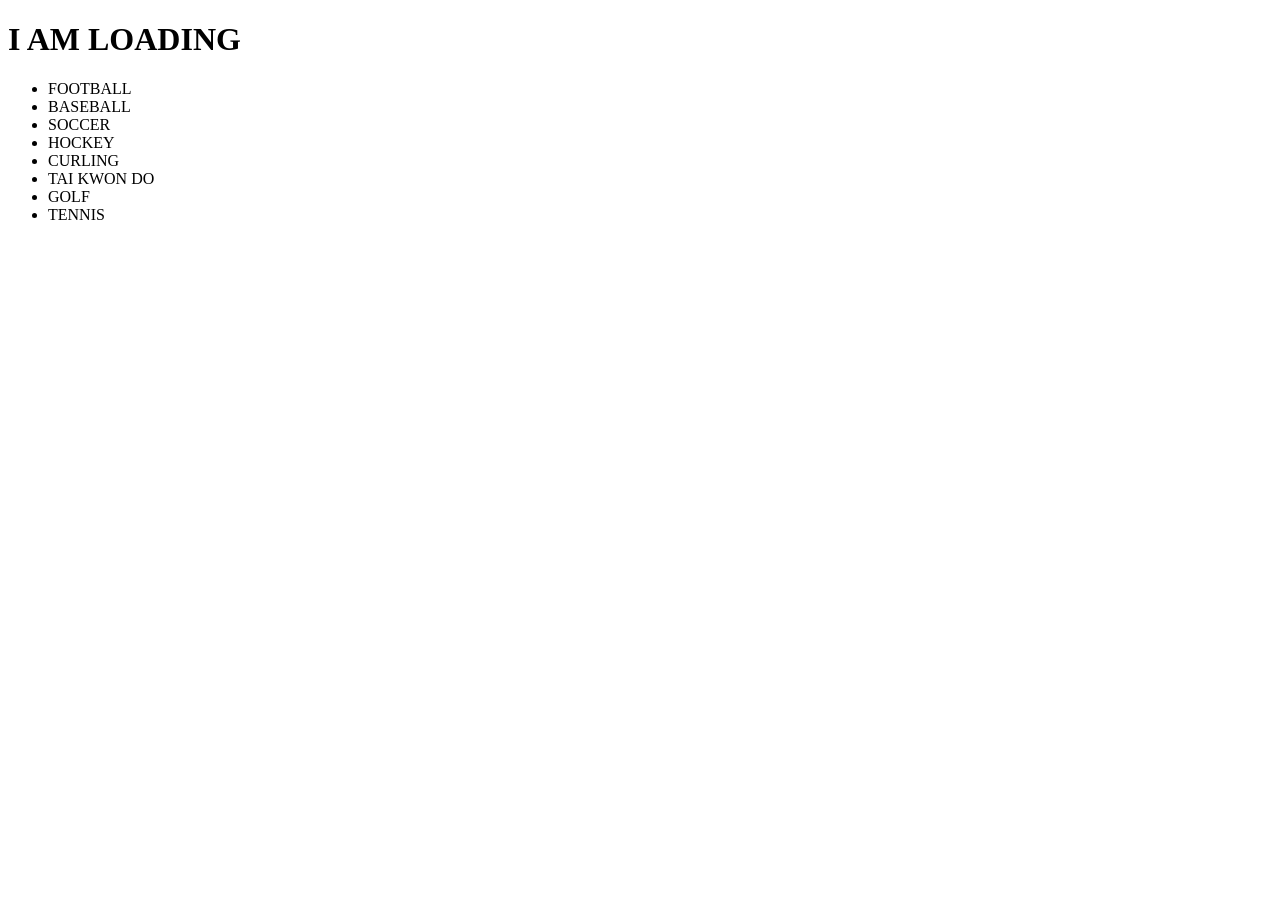
<file: Data-Structures/index.html>
<!DOCTYPE html>
<html lang="en">
<head>
    <meta charset="UTF-8">
    <meta name="viewport" content="width=device-width, initial-scale=1.0">
    <title>Data Structures</title>
    <script defer src="index.js"></script>
</head>
<body>
    <h1>I AM LOADING</h1>

    <ul>
        <li>Football</li>
        <li>Baseball</li>
        <li>Soccer</li>
        <li>Hockey</li>
        <li>Curling</li>
        <li>Tai Kwon Do</li>
        <li>Golf</li>
        <li>Tennis</li>
    </ul>
</body>
</html>
</file>
